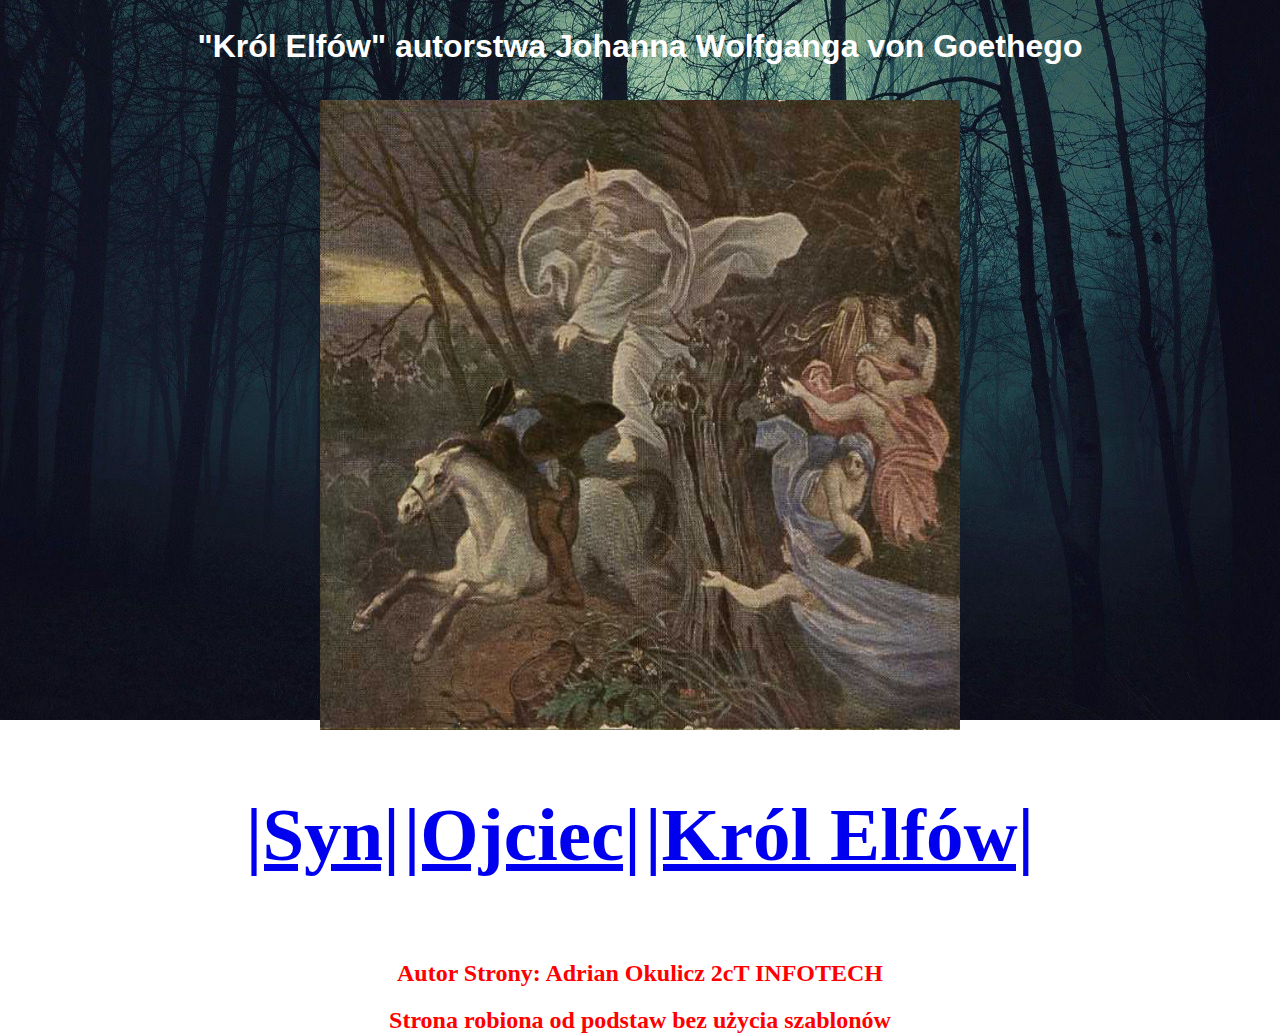
<file: index.html>
<HTML lang="pl">
    <head>
        <link rel="stylesheet" href="dymy.css">
    </head>
    <body>
    <div id="król">
        <h1>"Król Elfów" autorstwa Johanna Wolfganga von Goethego</h1>
    </div>
    </header>
    <div id="obraz">
        <img src="dostronygłównej.jpg" class="center">
    </div>
    </body>
    <footer>
        <a href="Syn.html" id="synek"><h2>|Syn|</h2></a>
        <a href="Ojciec.html" id="stary"><h2>|Ojciec| </h2></a>
        <a href="Król.html" id="krol"><h2>|Król Elfów| </h2></a>
        <h2 id="n">Autor Strony: Adrian Okulicz 2cT INFOTECH</h2>
        <h2 id="n">Strona robiona od podstaw bez użycia szablonów</h2>
    </footer>
</HTML>
</file>
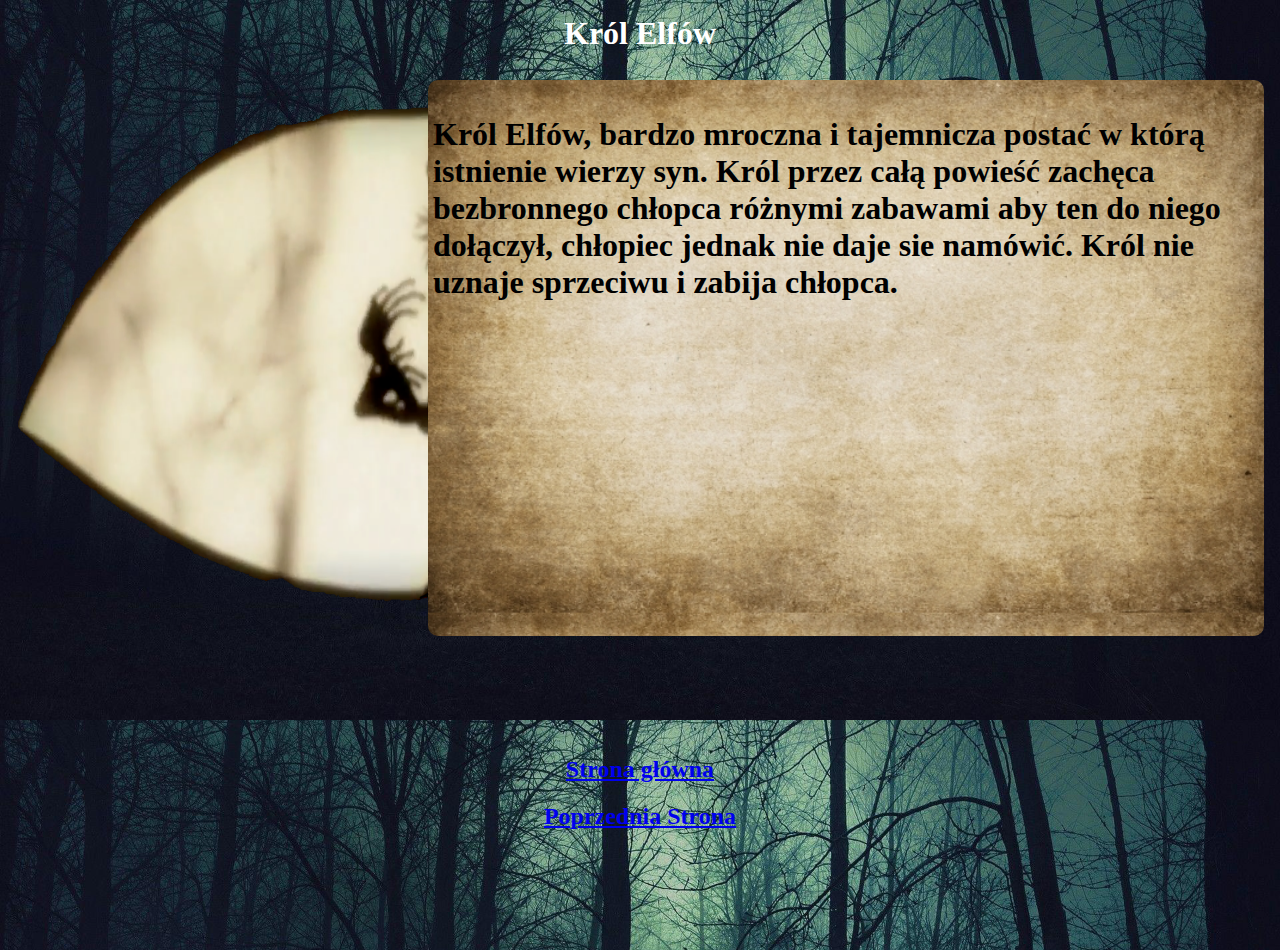
<file: Król.html>
<HTML lang="pl">
    <head>
        <link rel="stylesheet" href="dymy2.css">
    </head>
    <body>
    <div id="syn">
        <h1>Król Elfów</h1>
    </div>
    </header>
    <div id="obraz">
        <img src="król.png" width="831" height="556" class="center">
    </div>
    <div id="tekst">
        <h1>Król Elfów, bardzo mroczna i tajemnicza postać w którą istnienie wierzy syn. Król przez całą powieść zachęca bezbronnego chłopca 
            różnymi zabawami aby ten do niego dołączył, chłopiec jednak nie daje sie namówić. Król nie uznaje sprzeciwu i zabija
            chłopca.   </h1>
    </div>
    </body>
    <footer>
        <a href="index.html"><h2>Strona główna</h2></a>
        <a href="Ojciec.html"><h2>Poprzednia Strona</h2></a>
    </footer>
</HTML>
</file>
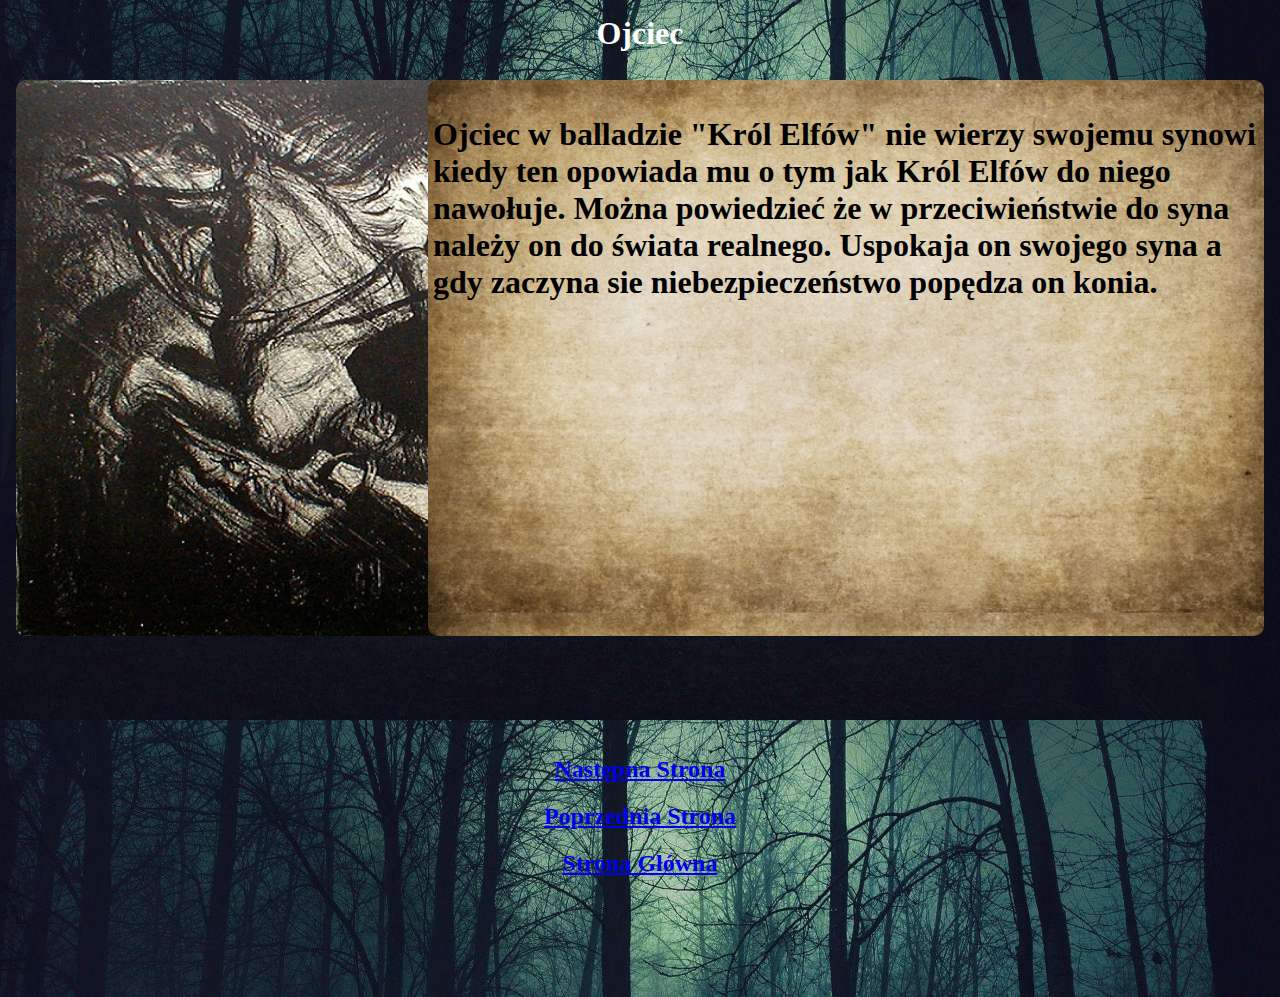
<file: Ojciec.html>
<HTML lang="pl">
    <head>
        <link rel="stylesheet" href="dymy2.css">
    </head>
    <body>
    <div id="syn">
        <h1>Ojciec</h1>
    </div>
    </header>
    <div id="obraz">
        <img id="ojciecc" src="syn.jpg" width="831" height="556" class="center">
    </div>
    <div id="tekst">
        <h1>Ojciec w balladzie "Król Elfów" nie wierzy swojemu synowi kiedy ten opowiada mu o tym jak Król
            Elfów do niego nawołuje. Można powiedzieć że w przeciwieństwie do syna należy on do świata realnego.
            Uspokaja on swojego syna a gdy zaczyna sie niebezpieczeństwo popędza on konia. </h1>
    </div>
    </body>
    <footer>
        <a href="Król.html"><h2>Następna Strona</h2></a>
        <a href="Syn.html"><h2>Poprzednia Strona</h2></a>
        <a href="index.html"><h2>Strona Główna</h2></a>
    </footer>
</HTML>
</file>
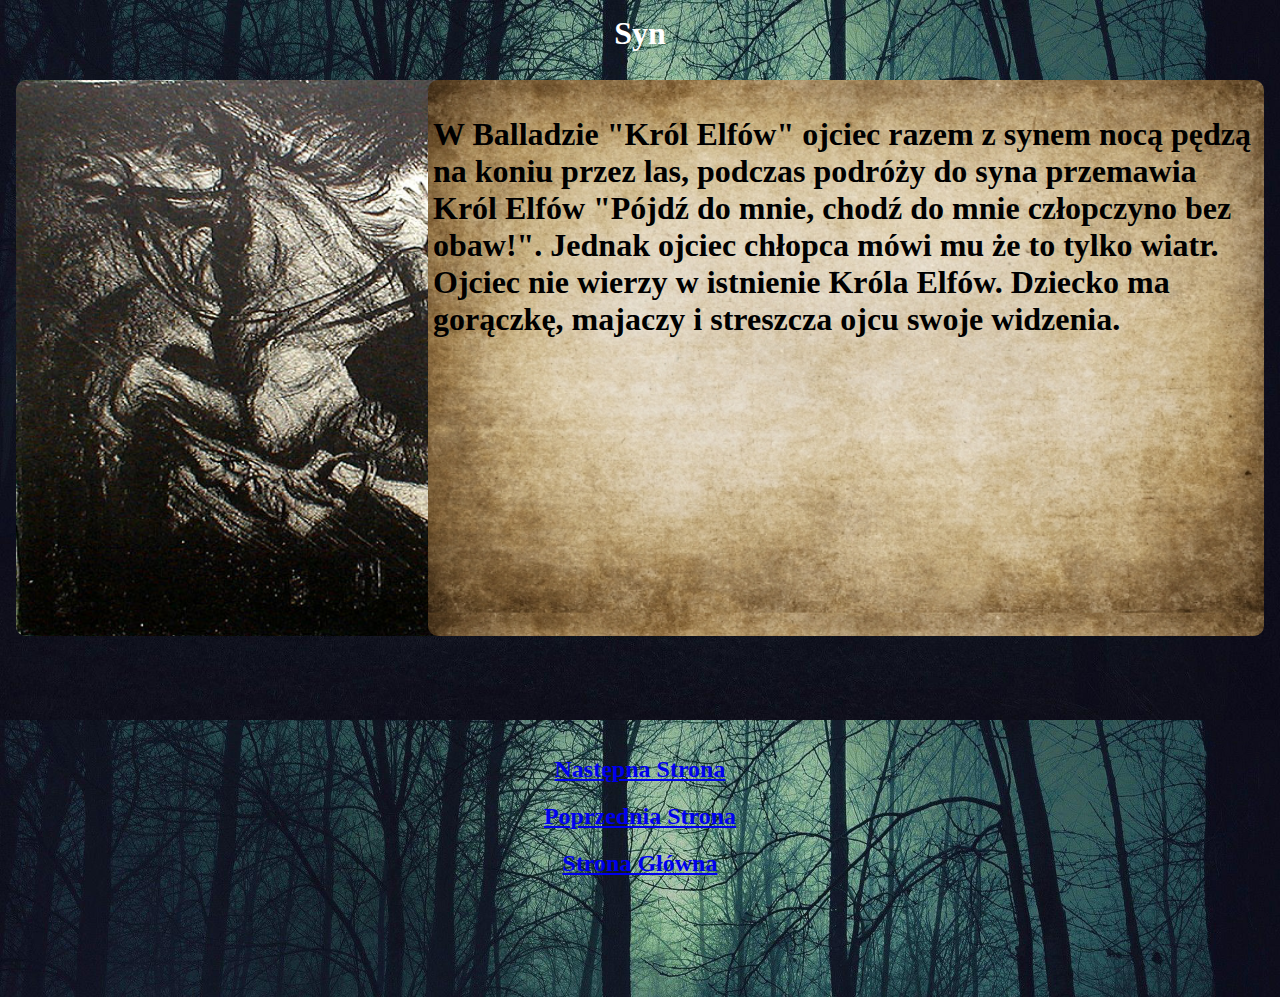
<file: Syn.html>
<HTML lang="pl">
    <head>
        <link rel="stylesheet" href="dymy2.css">
    </head>
    <body>
    <div id="syn">
        <h1>Syn</h1>
    </div>
    </header>
    <div id="obraz">
        <img id="ojciecc" src="syn.jpg" width="831" height="556" class="center">
    </div>
    <div id="tekst">
        <h1>W Balladzie "Król Elfów" ojciec razem z synem nocą pędzą na koniu przez las, podczas podróży
        do syna przemawia Król Elfów "Pójdź do mnie, chodź do mnie człopczyno bez obaw!". Jednak ojciec chłopca
        mówi mu że to tylko wiatr. Ojciec nie wierzy w istnienie Króla Elfów. Dziecko ma gorączkę, majaczy i streszcza ojcu swoje widzenia.</h1>
    </div>
    </body>
    <footer>
        <a href="Ojciec.html"><h2>Następna Strona</h2></a>
        <a href="index.html"><h2>Poprzednia Strona</h2></a>
        <a href="index.html"><h2>Strona Główna</h2></a>
    </footer>
</HTML>
</file>
<file: dymy.css>
#król{
    text-align: center;
    width: 100%;
    height: 100px;
    color: white;
}
h1{
    padding-top: 28;
    font-family: Arial, Helvetica, sans-serif;
}
.center{
    width: 100%;
    height: 100%;
}
HTML{
    height: 100%;
    margin: 0;
    padding: 0;
    background-image: url(tło.jpg);
    background-size: 100%;
    background-repeat: no-repeat;
}
body{
    margin: 0;
    padding: 0;

}
#obraz{
    width: 50%;
    height: 70%;
    margin-left: auto;
    margin-right: auto;
}
h2{
    text-align: center;
}
footer{
    text-align: center;
}
#synek,#stary,#krol{
    display: inline-block;
    font-size: 50px;
}
#n{
    color: red;
}
</file>
<file: dymy2.css>
h1{
    padding-top: 15;
    font-family:serif;
}
#syn{
    text-align: center;
    width: 100%;
    height: 80px;
    background-image: url(tło.jpg);
    background-size: 100%;
    color: white;
}
#tekst{
    width: 831;
    float: right;
    height: 556;
    background-image: url(ok.jpg);
    background-size: 100%;
    margin-right: 16px;
    border-radius: 10px;
    padding-left: 5px;
    
}
#obraz{
    float: left;
    width: 0%;
    margin-left: 16px;
    margin-right: 10px;
}

HTML{
    margin: 0;
    padding: 0;
}
body{
    margin: 0;
    padding: 0;
    background-image: url(tło.jpg);
    background-size: 100%;
}
div{
    background-color: white;
}
footer{ 
    text-align: center;
    clear: both;
    padding: 100px;
    color: white;
}
#ojciecc{
    border-radius: 10px;
}
</file>
